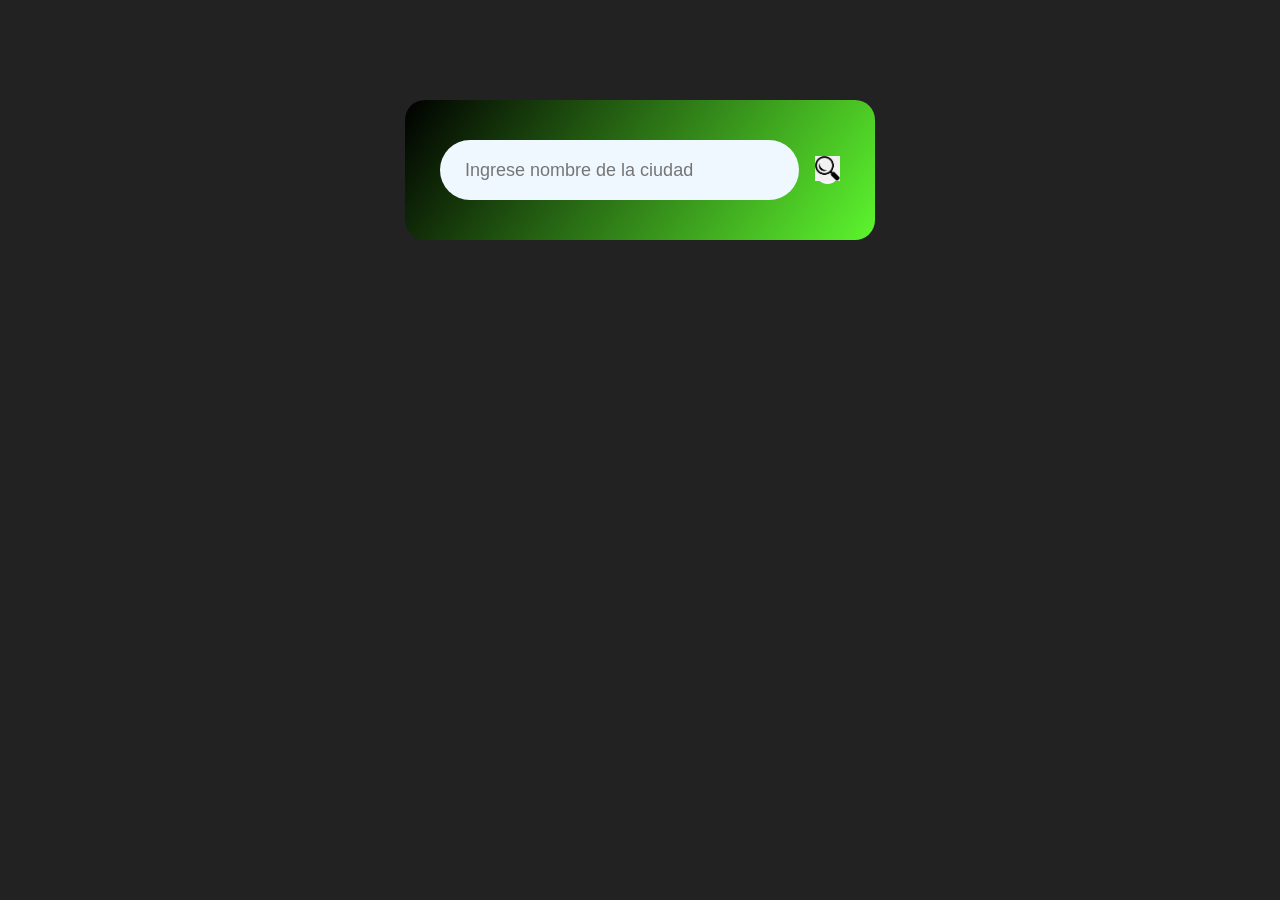
<file: temptracker/index.html>
<!DOCTYPE html>
<html lang="es">
<head>
    <meta charset="UTF-8">
    <meta name="viewport" content="width=device-width, initial-scale=1.0">
    <title>temp tracker</title>

    <link rel="stylesheet" href="./estilos.css">
</head>

<body>

    <div class="contenedor">

        <div class="buscador">

            <input 
                type="text"
                placeholder="Ingrese nombre de la ciudad"
                spellcheck="false"
                autocomplete="off"
                id="input-ciudad"
            >

            <button onclick="obtenerclima()">
                <img src="imagenes/buscar.png">
            </button>

        </div>


        <div class="clima-info" id="clima-contenedor">

            <p class="clima-texto">
                Parcialmente nublado
            </p>


            <img 
                src="imagenes/clima-ejemplo.png" 
                class="clima-icono"
            >


            <h1 class="temp">
                22 grados
            </h1>


            <h2 class="ciudad">
                Huancayo
            </h2>



            <div class="detalles">


                <div class="col">

                    <img src="imagenes/humedad.png">

                    <div>
                        <p class="humedad">
                            50%
                        </p>

                        <p>
                            Humedad
                        </p>
                    </div>

                </div>



                <div class="col">

                    <img src="imagenes/viento.png">

                    <div>

                        <p class="viento">
                            15 km/hora
                        </p>

                        <p>
                            Viento
                        </p>

                    </div>

                </div>


            </div>


        </div>


    </div>


    <script src="./codigo.js"></script>

</body>
</html>
</file>
<file: temptracker/estilos.css>
* {
    margin: 0 ;
    padding: 0;
    font-family: 'Segoe UI', Tahoma, Geneva, Verdana, sans-serif;
    box-sizing: border-box;

}
body {

    background: #222;
}
.contenedor{  
    width: 90%;
    max-width: 470px;
    background: linear-Gradient(125deg, #000 ,#5df52e);
    color:aliceblue;
    margin: 100px auto 0;
    border-radius: 20px;
    padding: 40px 35px;
    text-align: center;
}
.buscador {
    width: 100%;
    display: flex;
    align-items: center;
    justify-content: space-between;

}
input{
    border: 0;
    outline: 0;
    background-color: aliceblue;
    color: #222;
    padding: 10px 25px;
    height: 60px;
    border-radius: 30px;
    flex: 1;
    margin-right: 16px;
    font-size: 18px;

}
button{
    border: 0;
    outline: 0;
    background-color: aliceblue;
    border-radius: 50%;
    width: 60;
    height: 60;
    cursor: pointer;
}
button img{
    width: 25px;
}
button:hover{
    background: aquamarine;
    color: aliceblue;
}
.clima-icono{
    width: 170px;
    margin-top: 30px;
    
    }
    .clima-texto{
        font-size: 15px;
        margin-bottom: -25px;
        margin-top: 25px;
        font-style: italic;

    }
    h1{
        font-size: 80px;
        font-weight: 500;
    }
    h2{
        font-size: 45px;
        font-weight: 400;
        margin-top: 50px;

    }
    .detalles{
        display: flex;
        align-items: center;
        justify-content: space-between;
        padding: 0 20px;
        margin-top: 50px;
        

        }
.col{
        display: flex;
        align-items: center;   
        text-align: left;
    }
    .col img{
        width: 40px;
        margin-right: 10px;
    }
    .humedad, .viento{
        font-size: 28px;
        margin-top: -6px;

    }
    #clima-contenedor{
        display: none;
    }
</file>
